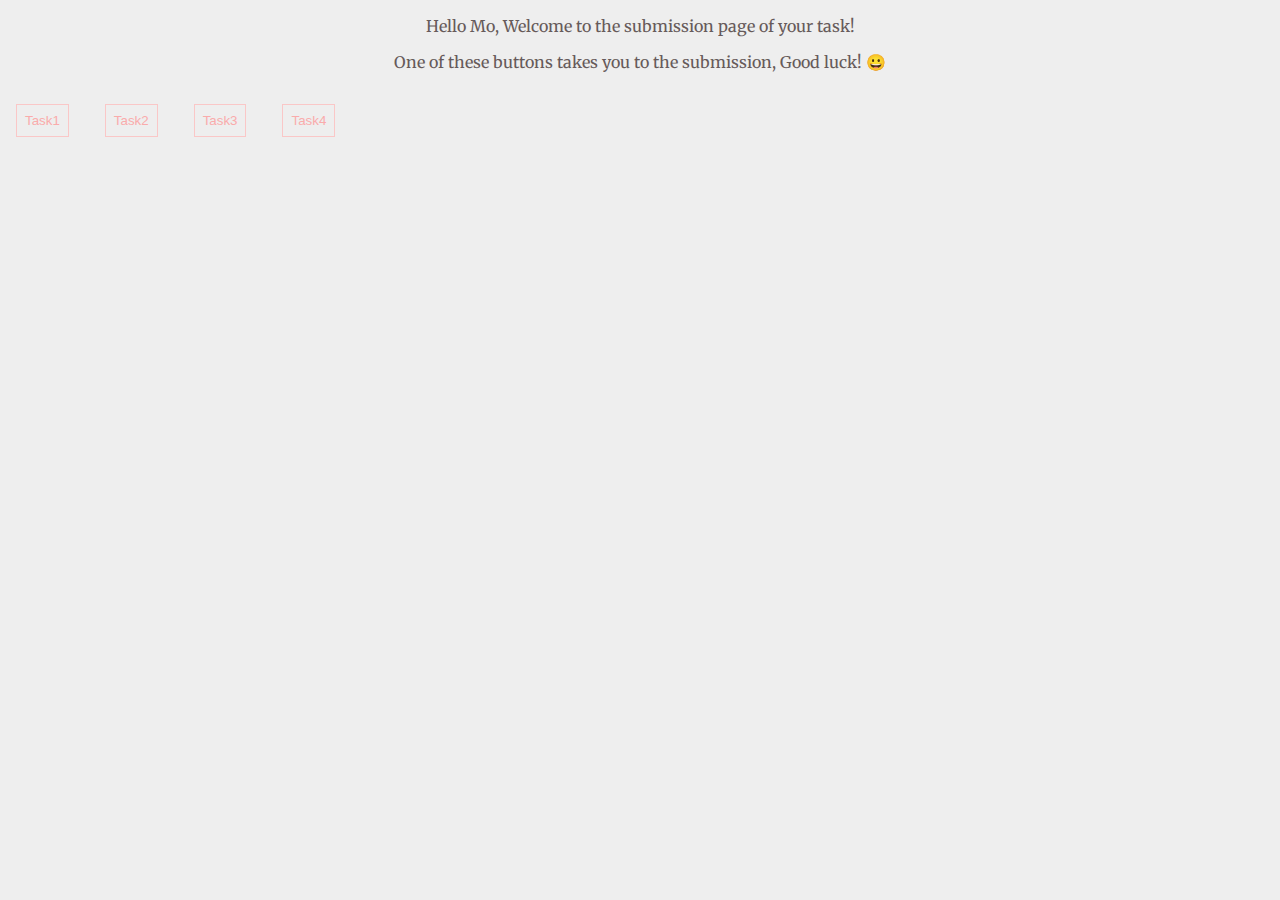
<file: index.html>
<!DOCTYPE html>
<html lang="en">
    <head>
        <meta charset="UTF-8">
        <meta http-equiv="X-UA-Compatible" content="IE=edge">
        <meta name="viewport" content="width=device-width, initial-scale=1.0">
        <title>Document</title>
        <link rel="stylesheet" href="task1/css/style.css">
        <link rel="stylesheet" href="css/style.css">
    </head>
    <body>


    <p>Hello Mo, Welcome to the submission page of your task!</p>

    <p>One of these buttons takes you to the submission, Good luck! &#128512</p>

    

    <a href="task1/final.html"><button class="btn new-btn">Task1</button></a>
    <a href="task2/index.html"><button class="btn new-btn">Task2</button></a>
    <a href="task3/index.html"><button class="btn new-btn">Task3</button></a>
    <a href="task4/index.html"><button class="btn new-btn">Task4</button></a>
    
    <p id="oops"></p>

   
    </body>
</html>
</file>
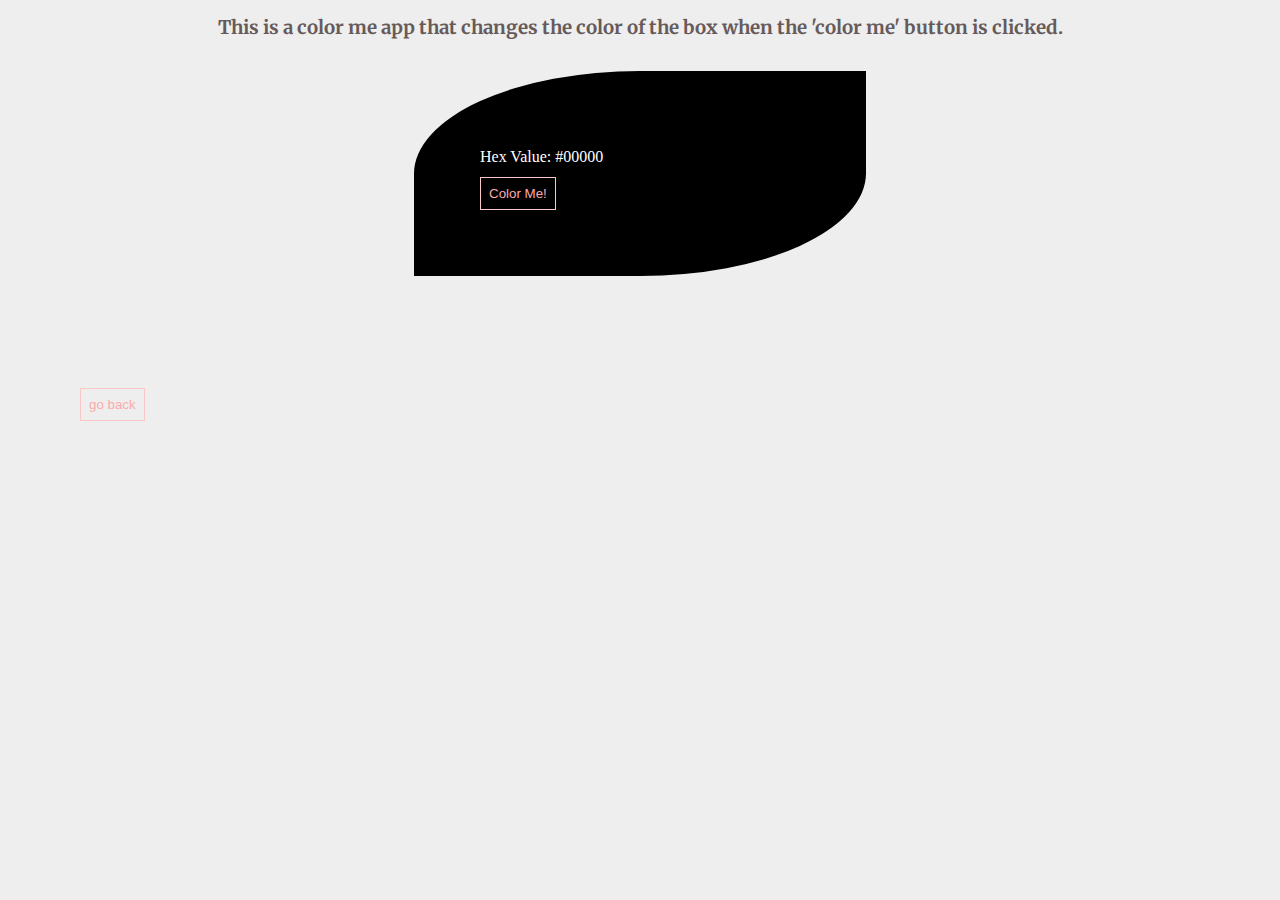
<file: task2/index.html>
<!DOCTYPE html>
<html>
    <head>
        <meta charset="utf-8">
        <meta http-equiv="X-UA-Compatible" content="IE=edge">
        <title></title>
        <meta name="description" content="">
        <meta name="viewport" content="width=device-width, initial-scale=1">
        <link rel="stylesheet" href="css/style.css">
    </head>
    <body>

        <h3>This is a color me app that changes the color of the box when the 'color me' button is clicked.</h3>

        <!-- Color me app -->
        <section id="color">
            <p class="hex-value">Hex Value: <span id="hexValue"></span></p>
            <input type="text" value="#000000" id="myHex">
            <button id="btn3" class="btn">Color Me!</button>
        </section>
        <a href="/index.html"><button class="btn new-btn">go back</button></a>

        <script src="js/main.js"></script>
    </body>
</html>
</file>
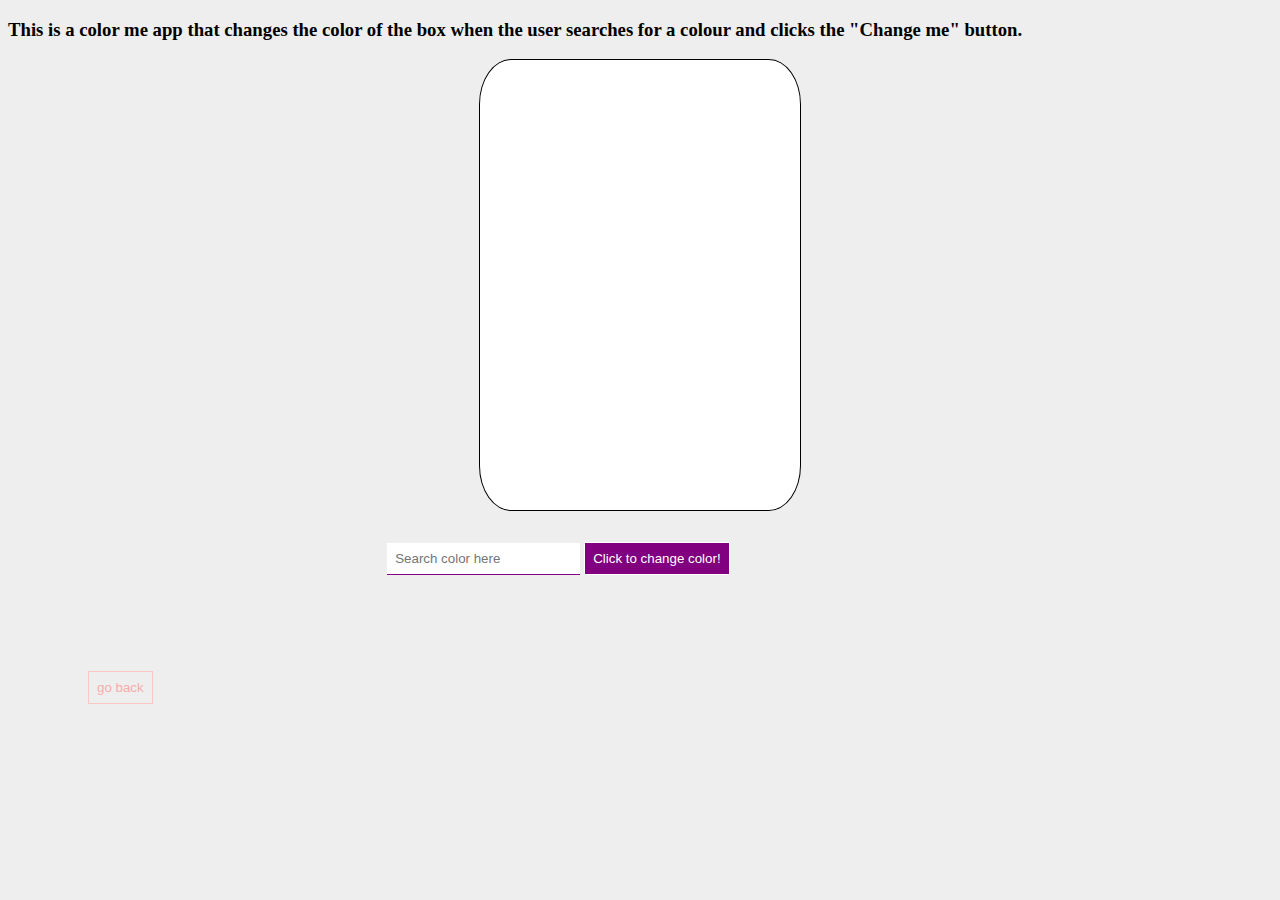
<file: task3/index.html>
<!DOCTYPE html>
<html lang="en">
    <head>
        <meta charset="UTF-8">
        <meta http-equiv="X-UA-Compatible" content="IE=edge">
        <meta name="viewport" content="width=device-width, initial-scale=1.0">
        <title>Document</title>
        <link rel="stylesheet" href="css/style.css">
    </head>
    <body>
        
        <h3>This is a color me app that changes the color of the box when the user searches for a colour and clicks the "Change me" button.</h3>

        <!-- Search color -->
            <div id="color">
            </div>
            <div class="search-color">
                <p id="errorMessage"></p>
                <input type="text" id="searchColor" placeholder="Search color here">
                <button id="btn" class="btn">Click to change color!</button>
            </div>
            <a href="/index.html"><button class="btn new-btn">go back</button></a>


    
        

        <script src="js/main.js"></script>
    </body>
</html>
</file>
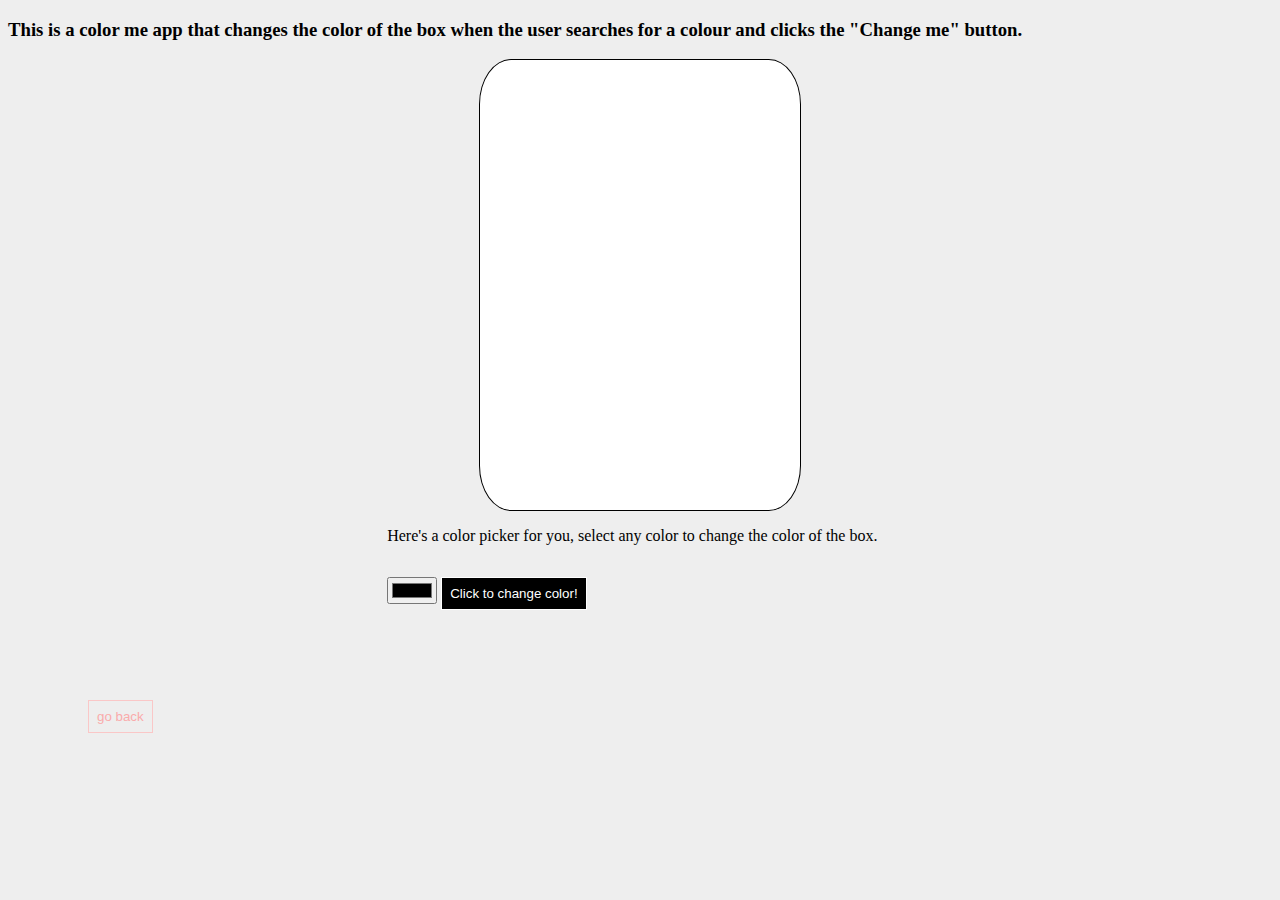
<file: task4/index.html>
<!DOCTYPE html>
<html lang="en">
    <head>
        <meta charset="UTF-8">
        <meta http-equiv="X-UA-Compatible" content="IE=edge">
        <meta name="viewport" content="width=device-width, initial-scale=1.0">
        <title>Document</title>
        <link rel="stylesheet" href="css/style.css">
    </head>
    <body>
        
        <h3>This is a color me app that changes the color of the box when the user searches for a colour and clicks the "Change me" button.</h3>

        <!-- Search color -->
            <div id="color">
            </div>
            <div class="color-picker">
                <p>Here's a color picker for you, select any color to change the color of the box.</p>
                <input type="color" id="pickColor">
                <button id="btn" class="btn">Click to change color!</button>
            </div>
            <a href="/index.html"><button class="btn new-btn">go back</button></a>

    
        

        <script src="js/main.js"></script>
    </body>
</html>
</file>
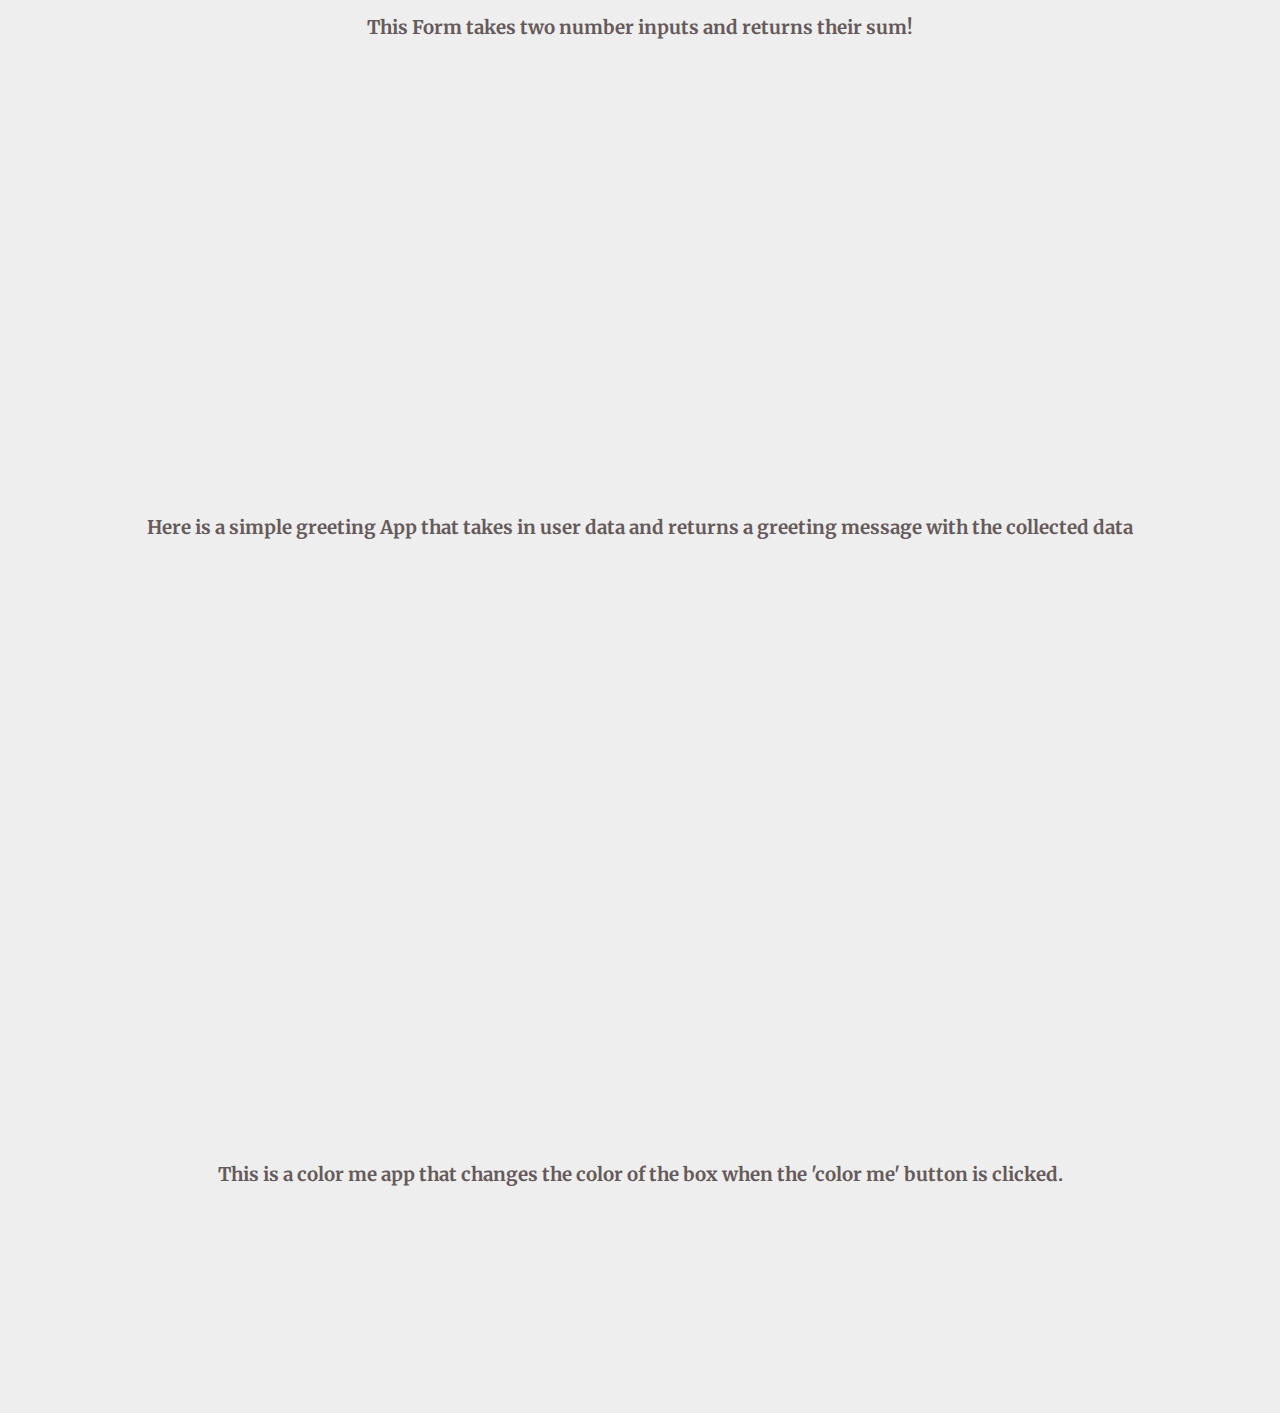
<file: final.html>
<!DOCTYPE html>
<html>
    <head>
        <meta charset="utf-8">
        <meta http-equiv="X-UA-Compatible" content="IE=edge">
        <title></title>
        <meta name="description" content="">
        <meta name="viewport" content="width=device-width, initial-scale=1">
        <link rel="stylesheet" href="css/style.css">
    </head>
    <body>

        
        <h3>This Form takes two number inputs and returns their sum!</h3>
        <!-- Form that takes two inputs -->
        <section id="input">
            <h4>Input two numbers to get the sum of the numbers.</h4>
            <input id="value1" name="value1" placeholder="First Number"><br><br>
            <input id="value2" name="value2" placeholder="Second Number"><br>
            <p id="display1"></p>
            <button id="btn" class="btn">Submit</button><br><br>
        </section>

        <h3>Here is a simple greeting App that takes in user data and returns a greeting message with the collected data</h3>
        <!-- Simple greeting app -->
        <section id="greet">
            <h4>Welcome, please fill in the form below for a greeting message.</h4>
            <input placeholder="Name" id="name"><br><br>
            <input placeholder="Age" id="age"><br><br>
            <textarea id="address" cols="22" rows="5" placeholder="Address"></textarea><br><br>
            <p id="display2"></p>
            <button id="btn2" class="btn">Submit</button>
        </section>

        <h3>This is a color me app that changes the color of the box when the 'color me' button is clicked.</h3>
        <!-- Color me app -->
        <section id="color">
            <button id="btn3" class="btn">Color Me!</button>
        </section>
        <script src="js/main.js"></script>
    </body>
</html>
</file>
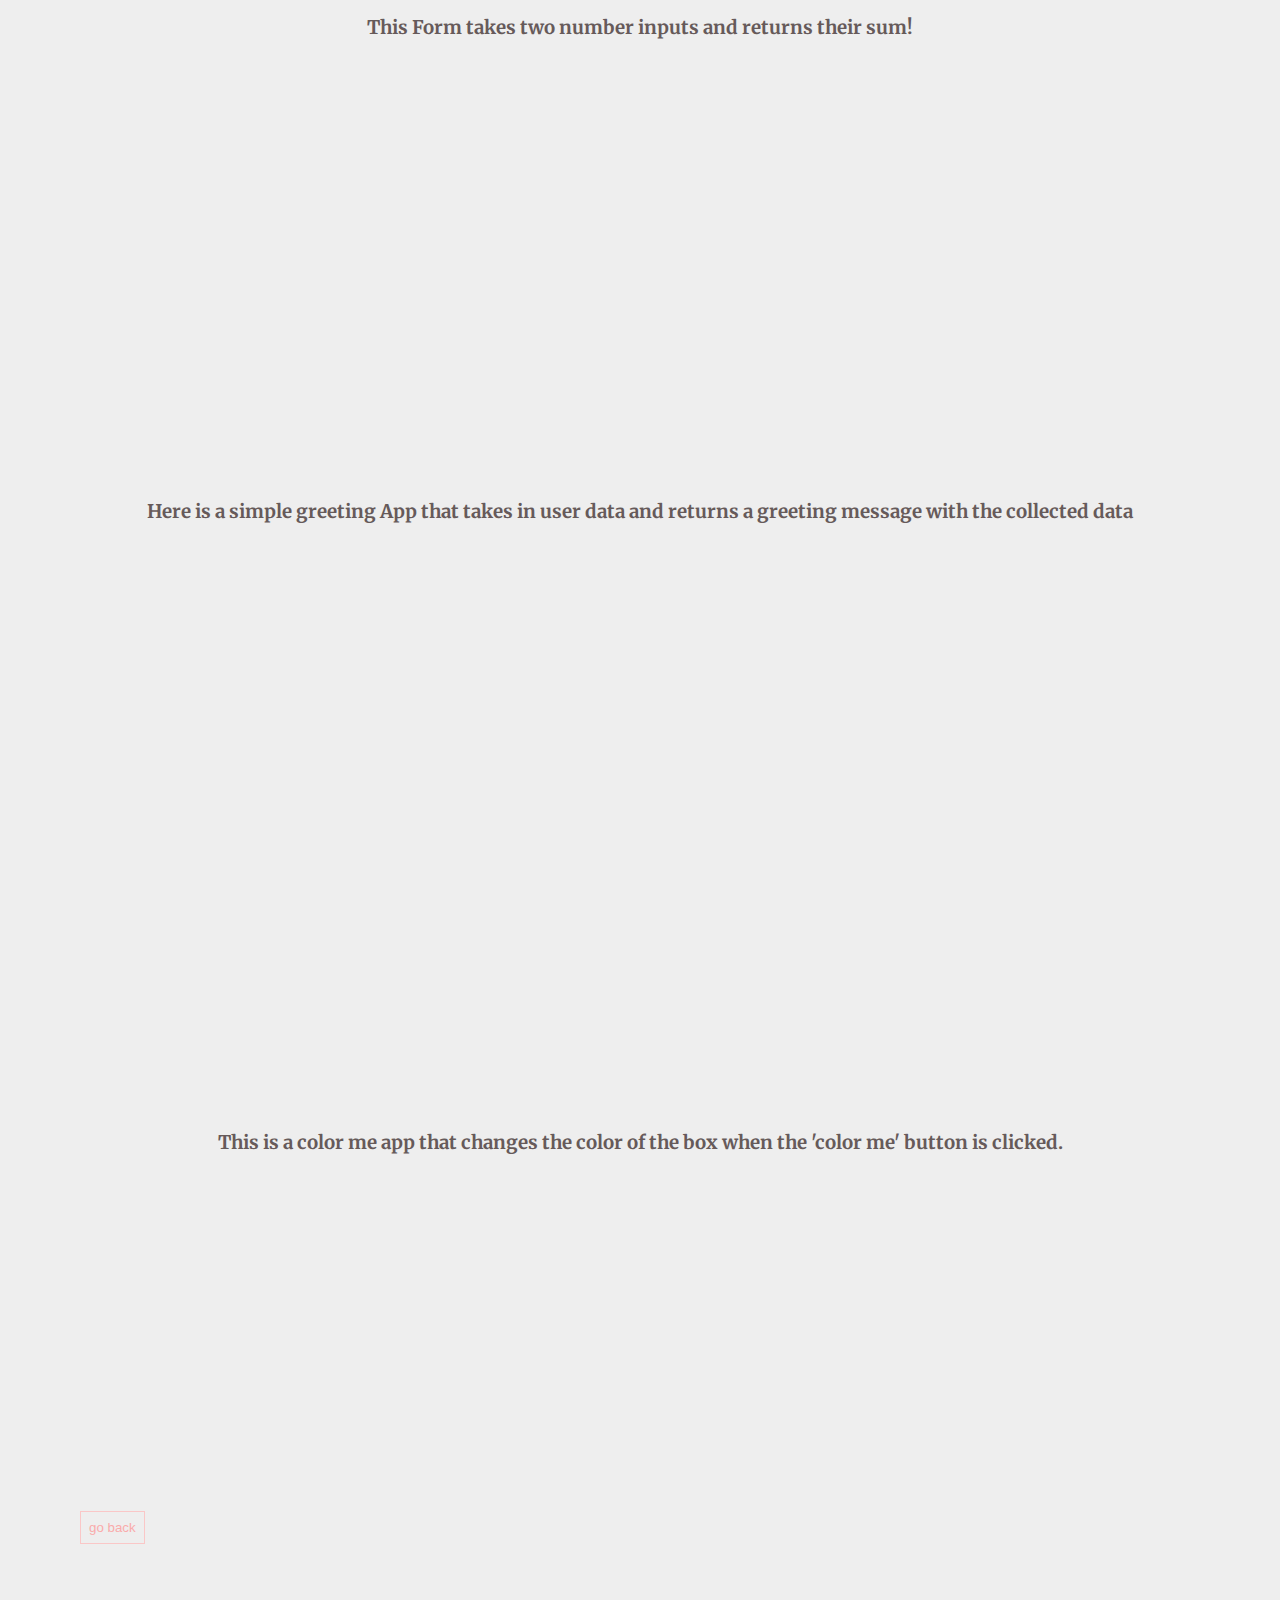
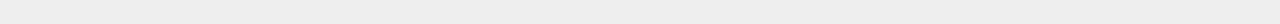
<file: task1/final.html>
<!DOCTYPE html>
<html>
    <head>
        <meta charset="utf-8">
        <meta http-equiv="X-UA-Compatible" content="IE=edge">
        <title></title>
        <meta name="description" content="">
        <meta name="viewport" content="width=device-width, initial-scale=1">
        <link rel="stylesheet" href="css/style.css">
    </head>
    <body>

        
        <h3>This Form takes two number inputs and returns their sum!</h3>
        <!-- Form that takes two inputs -->
        <section id="input">
            <h4>Input two numbers to get the sum of the numbers.</h4>
            <input id="value1" name="value1" placeholder="First Number"><br><br>
            <input id="value2" name="value2" placeholder="Second Number"><br>
            <p id="display1"></p>
            <button id="btn" class="btn">Submit</button><br><br>
        </section>

        <h3>Here is a simple greeting App that takes in user data and returns a greeting message with the collected data</h3>
        <!-- Simple greeting app -->
        <section id="greet">
            <h4>Welcome, please fill in the form below for a greeting message.</h4>
            <input placeholder="Name" id="name"><br><br>
            <input placeholder="Age" id="age"><br><br>
            <textarea id="address" cols="22" rows="5" placeholder="Address"></textarea><br><br>
            <p id="display2"></p>
            <button id="btn2" class="btn">Submit</button>
        </section>

        <h3>This is a color me app that changes the color of the box when the 'color me' button is clicked.</h3>
        <!-- Color me app -->
        <section id="color">
            <p id="colorCode">rgb value: <span id="hexValue"></span></p>
            <button id="btn3" class="btn">Color Me!</button>
        </section>
        <a href="/index.html"><button class="btn new-btn">go back</button></a>
        <script src="js/main.js"></script>
    </body>
</html>
</file>
<file: task1/css/style.css>
@import url('https://fonts.googleapis.com/css2?family=Poppins:ital,wght@1,300;1,400;1,500;1,600;1,700;1,800;1,900&display=swap');
@import url('https://fonts.googleapis.com/css2?family=Pacifico&display=swap');
@import url('https://fonts.googleapis.com/css2?family=Roboto:ital,wght@1,100;1,500&display=swap');
@import url('https://fonts.googleapis.com/css2?family=Merriweather:wght@300;400&display=swap');

*
{
    padding: 0;
    margin: 0;
}

a{
    text-decoration: none;
}

body{
    background: #eee;
    font-family: 'Merriweather';

}
#colorCode{
    margin: 1rem 0;
    color: white;
}
h3, h4 {
    margin: 1rem auto;
    text-align: center;
    color: rgb(102, 90, 90);
}
/* input style */
input, textarea {
    width: 100%;
    padding: 0.5rem;
    margin: 1rem 0;
    box-sizing: border-box;
    border: none;
    border-bottom: 2px solid rgb(250, 171, 171);
}

/* General button style */
.btn{
    background: transparent;
    color: rgb(250, 171, 171);
    border: 1px solid rgb(250, 199, 199);
    padding: 0.5rem;
    text-align: center;
    cursor: pointer;
}
.new-btn {
    margin: 5rem;
}

/* Input button hover effect */
.btn:hover{
    background: rgb(250, 199, 199);
    color: white;
}

/* Certain changes to the greet section button */
#btn2{
    background: white;
    color: rgb(250, 171, 171);
    border: 1px solid rgb(250, 171, 171);
}

/* Greet section hover effect */
#btn2:hover{
    background: rgb(250, 171, 171);
    color: white;
}

/* input section */
#input, #color{
    color: rgb(250, 171, 171);
    width: 20rem;
    background: #fff;
    padding: 4rem;
    font-family: Calibri;
    font-size: 1rem;
    margin: 2rem auto;
    border: 1px solid rgb(250, 199, 199);
    border-radius: 30% 0 30% 0;
    opacity: 0;

    /* Set transitions up */
    -webkit-transition: opacity 3s;
    -moz-transition: opacity 3s;
    transition: opacity 3s;

}


/* When the ShowInputSection function finds this class, the opacity of the section becomes 1 after the time specified. */
#input.show-input {
    opacity: 1;
    
    /* Set transitions up */
    -webkit-transition: opacity 3s;
    -moz-transition: opacity 3s;
    transition: opacity 3s;
}

/* greet section */
#greet{
    color: rgb(133, 95, 114);
    width: 20rem;
    background: rgb(255, 232, 232);
    padding: 4rem;
    font-family: Calibri;
    font-size: 1rem;
    margin: 2rem auto;
    border: 1px solid white;
    border-radius: 30% 0 30% 0;
    opacity: 0;

    /* Set transitions up */
    -webkit-transition: opacity 3s;
    -moz-transition: opacity 3s;
    transition: opacity 3s;
}

/* When the ShowGreetSection function finds this class, the opacity of the section becomes 1 after the time specified. */
#greet.show-greet {
    opacity: 1;
    
    /* Set transitions up */
    -webkit-transition: opacity 3s;
    -moz-transition: opacity 3s;
    transition: opacity 3s;
}

/* Color me section */
#color.show-color {
    opacity: 1;
    
    /* Set transitions up */
    -webkit-transition: opacity 3s;
    -moz-transition: opacity 3s;
    transition: opacity 3s;
}
</file>
<file: css/style.css>
@import url('https://fonts.googleapis.com/css2?family=Poppins:ital,wght@1,300;1,400;1,500;1,600;1,700;1,800;1,900&display=swap');
@import url('https://fonts.googleapis.com/css2?family=Pacifico&display=swap');
@import url('https://fonts.googleapis.com/css2?family=Roboto:ital,wght@1,100;1,500&display=swap');
@import url('https://fonts.googleapis.com/css2?family=Merriweather:wght@300;400&display=swap');

*
{
    padding: 0;
    margin: 0;
}

a{
    text-decoration: none;
}

body{
    background: #eee;
    font-family: 'Merriweather';

}
p, h3, h4 {
    margin: 1rem auto;
    text-align: center;
    color: rgb(102, 90, 90);
}
/* input style */
input, textarea {
    width: 100%;
    padding: 0.5rem;
    margin: 1rem 0;
    box-sizing: border-box;
    border: none;
    border-bottom: 2px solid rgb(250, 171, 171);
}

/* General button style */
.btn{
    background: transparent;
    color: rgb(250, 171, 171);
    border: 1px solid rgb(250, 199, 199);
    padding: 0.5rem;
    text-align: center;
    cursor: pointer;
}
.new-btn {
    margin: 1rem;
}

/* Input button hover effect */
.btn:hover{
    background: rgb(250, 199, 199);
    color: white;
}

/* Certain changes to the greet section button */
#btn2{
    background: white;
    color: rgb(250, 171, 171);
    border: 1px solid rgb(250, 171, 171);
}

/* Greet section hover effect */
#btn2:hover{
    background: rgb(250, 171, 171);
    color: white;
}

/* input section */
#input, #color{
    color: rgb(250, 171, 171);
    width: 20rem;
    background: #fff;
    padding: 4rem;
    font-family: Calibri;
    font-size: 1rem;
    margin: 2rem auto;
    border: 1px solid rgb(250, 199, 199);
    border-radius: 30% 0 30% 0;
    opacity: 0;

    /* Set transitions up */
    -webkit-transition: opacity 3s;
    -moz-transition: opacity 3s;
    transition: opacity 3s;

}


/* When the ShowInputSection function finds this class, the opacity of the section becomes 1 after the time specified. */
#input.show-input {
    opacity: 1;
    
    /* Set transitions up */
    -webkit-transition: opacity 3s;
    -moz-transition: opacity 3s;
    transition: opacity 3s;
}

/* greet section */
#greet{
    color: rgb(133, 95, 114);
    width: 20rem;
    background: rgb(255, 232, 232);
    padding: 4rem;
    font-family: Calibri;
    font-size: 1rem;
    margin: 2rem auto;
    border: 1px solid white;
    border-radius: 30% 0 30% 0;
    opacity: 0;

    /* Set transitions up */
    -webkit-transition: opacity 3s;
    -moz-transition: opacity 3s;
    transition: opacity 3s;
}

/* When the ShowGreetSection function finds this class, the opacity of the section becomes 1 after the time specified. */
#greet.show-greet {
    opacity: 1;
    
    /* Set transitions up */
    -webkit-transition: opacity 3s;
    -moz-transition: opacity 3s;
    transition: opacity 3s;
}

/* Color me section */
#color.show-color {
    opacity: 1;
    
    /* Set transitions up */
    -webkit-transition: opacity 3s;
    -moz-transition: opacity 3s;
    transition: opacity 3s;
}
</file>
<file: task2/css/style.css>
@import url('https://fonts.googleapis.com/css2?family=Poppins:ital,wght@1,300;1,400;1,500;1,600;1,700;1,800;1,900&display=swap');
@import url('https://fonts.googleapis.com/css2?family=Pacifico&display=swap');
@import url('https://fonts.googleapis.com/css2?family=Roboto:ital,wght@1,100;1,500&display=swap');
@import url('https://fonts.googleapis.com/css2?family=Merriweather:wght@300;400&display=swap');

*
{
    padding: 0;
    margin: 0;
}

body{
    background: #eee;
    font-family: 'Merriweather';

}
h3, h4 {
    margin: 1rem auto;
    text-align: center;
    color: rgb(102, 90, 90);
}

input{
    display: none;
}
.hex-value{
    color: white;
    padding: 0.7rem 0;
}

/* General button style */
.btn{
    background: transparent;
    color: rgb(250, 171, 171);
    border: 1px solid rgb(250, 199, 199);
    padding: 0.5rem;
    text-align: center;
    cursor: pointer;
}
.new-btn {
    margin: 5rem;
}

/* Color me section */

#color{
    width: 20rem;
    padding: 4rem;
    font-family: Calibri;
    font-size: 1rem;
    margin: 2rem auto;
    border: 2px solid black;
    border-radius: 50% 0 50% 0;
}
</file>
<file: task3/css/style.css>
body{
    background: #eee;
}
#color{
    width: 20rem;
    height: 50vmin;
    border: 1px solid black;
    border-radius: 10%;
    background: white;
    margin: 1rem auto;
}
input {
    padding: 0.5rem;
    margin: 1rem 0;
    box-sizing: border-box;
    border: none;
    border-bottom: 1px solid purple;
}
#btn{
    background: purple;
    color: white;
    border: 1px solid white;
    padding: 0.5rem;
    text-align: center;
    cursor: pointer;
}
.btn{
    background: transparent;
    color: rgb(250, 171, 171);
    border: 1px solid rgb(250, 199, 199);
    padding: 0.5rem;
    text-align: center;
    cursor: pointer;
}
.new-btn {
    margin: 5rem;
}
.search-color{
    margin-left: 30%;
}
</file>
<file: task4/css/style.css>
body{
    background: #eee;
}
#color{
    width: 20rem;
    height: 50vmin;
    border: 1px solid black;
    border-radius: 10%;
    background: white;
    margin: 1rem auto;
}
input {
    margin: 1rem 0;
}
#btn{
    background: black;
    color: white;
    border: 1px solid white;
    padding: 0.5rem;
    text-align: center;
    cursor: pointer;
}
.btn{
    background: transparent;
    color: rgb(250, 171, 171);
    border: 1px solid rgb(250, 199, 199);
    padding: 0.5rem;
    text-align: center;
    cursor: pointer;
}
.new-btn {
    margin: 5rem;
}

.color-picker{
    margin-left: 30%;
}
</file>
